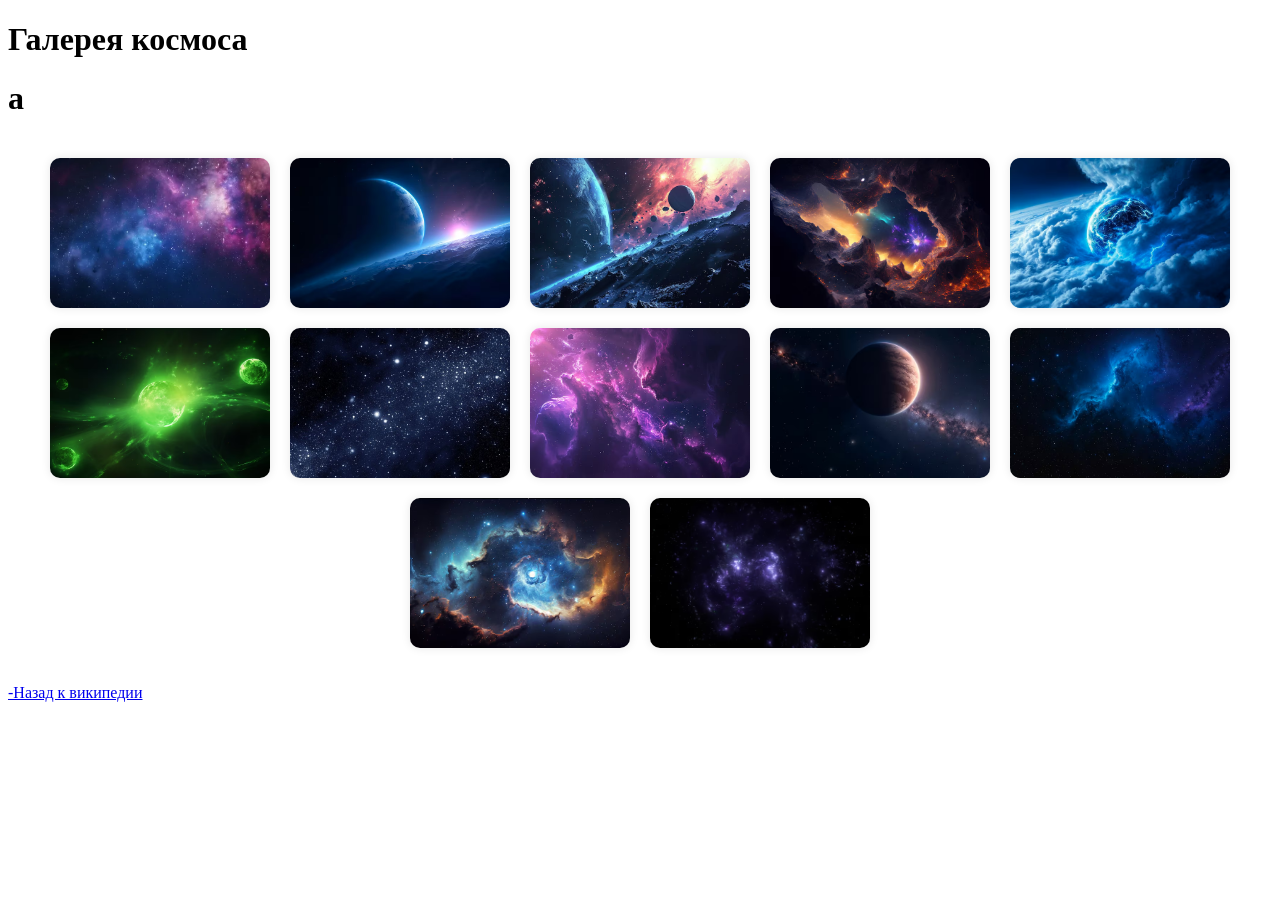
<file: docs/gallery.html>
<!DOCTYPE html>
<html lang="en">
<head>
    <meta charset="UTF-8">
    <meta name="viewport" content="width=device-width, initial-scale=1.0">
    <link rel="stylesheet" href="style.7.css">
    <title>Document</title>
</head>
<body>
    
     <h1>Галерея космоса</h1>
     <h1>а</h1>

     <div class="gallery">
        <img src="images/1.jpg" alt="Фото 1">
        <img src="images/2.jpg" alt="Фото 2">
        <img src="images/3.jpg" alt="Фото 3">
        <img src="images/4.jpg" alt="Фото 4">
        <img src="images/5.jpg" alt="Фото 5">
        <img src="images/6.jpg" alt="Фото 6">
        <img src="images/7.jpg" alt="Фото 7">
        <img src="images/8.jpg" alt="Фото 8">
        <img src="images/9.jpg" alt="Фото 9">
        <img src="images/10.jpg" alt="Фото 10">
        <img src="images/11.jpg" alt="Фото 11">
        <img src="images/12.jpg" alt="Фото 12">
     </div>
     <p><a href="index.html">-Назад к википедии</a></P>
</body>
</html>
</file>
<file: docs/style.7.css>
.gallery {
    display: flex;
    flex-wrap: wrap;
    gap: 20px;
    justify-content: center;
    padding: 20px;
}
.gallery img {
    width: 220px;
    height: 150px;
    object-fit: cover;
    border-radius: 10px;
    box-shadow: 0 0 10px rgba(0, 0, 0, 0.1);
    transition: transform 0.3s;
}

.gallery img:hover {
    transform: scale(1.05);
}
</file>
